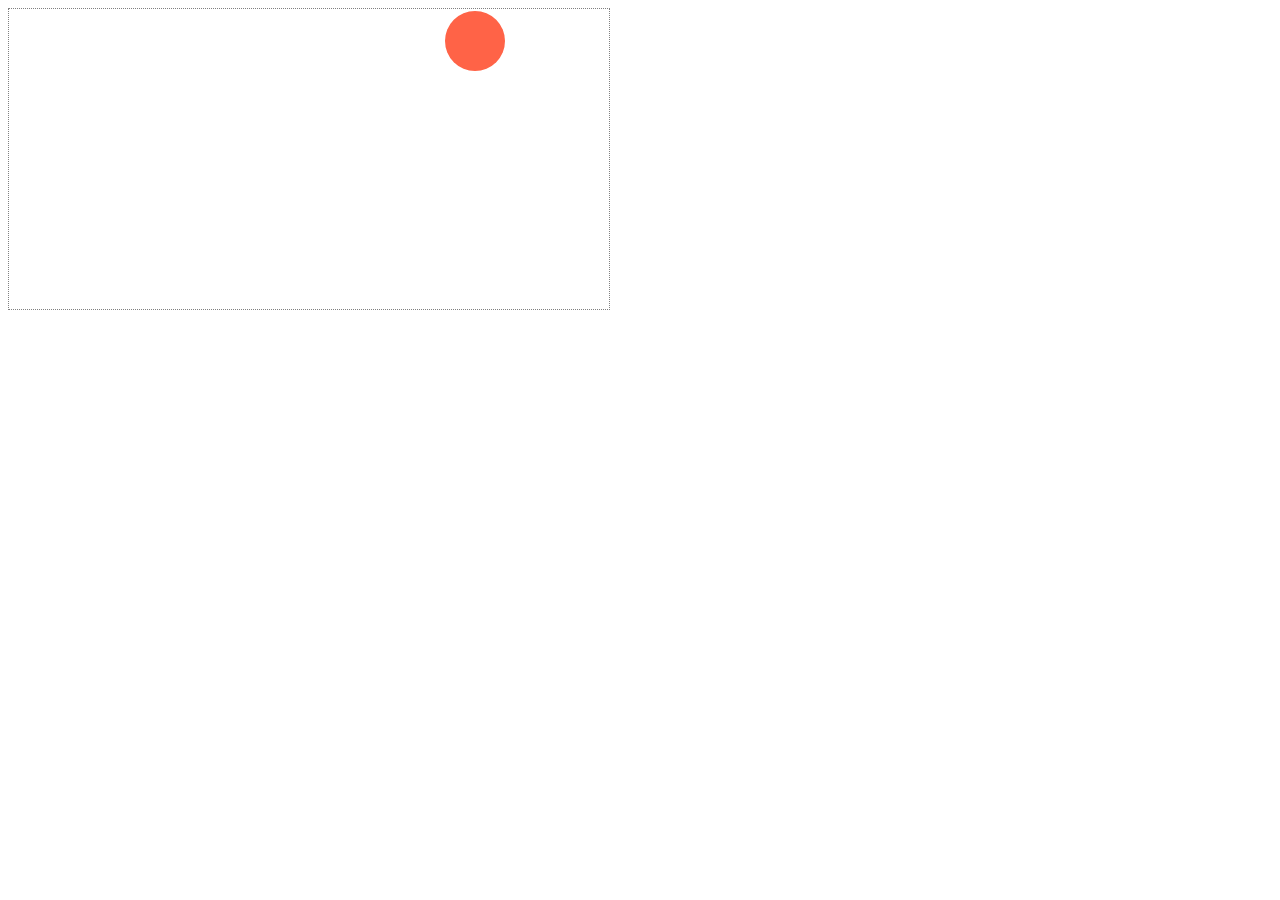
<file: bounce/index.html>
<html>
<head>
	<title></title>
<link rel="stylesheet" type="text/css" href="style.css">
</head>
<body>
	
	<canvas id="myCanvas" width="600" height="300"></canvas>
	<script src="bounce.js"></script>
</body>

</html>
</file>
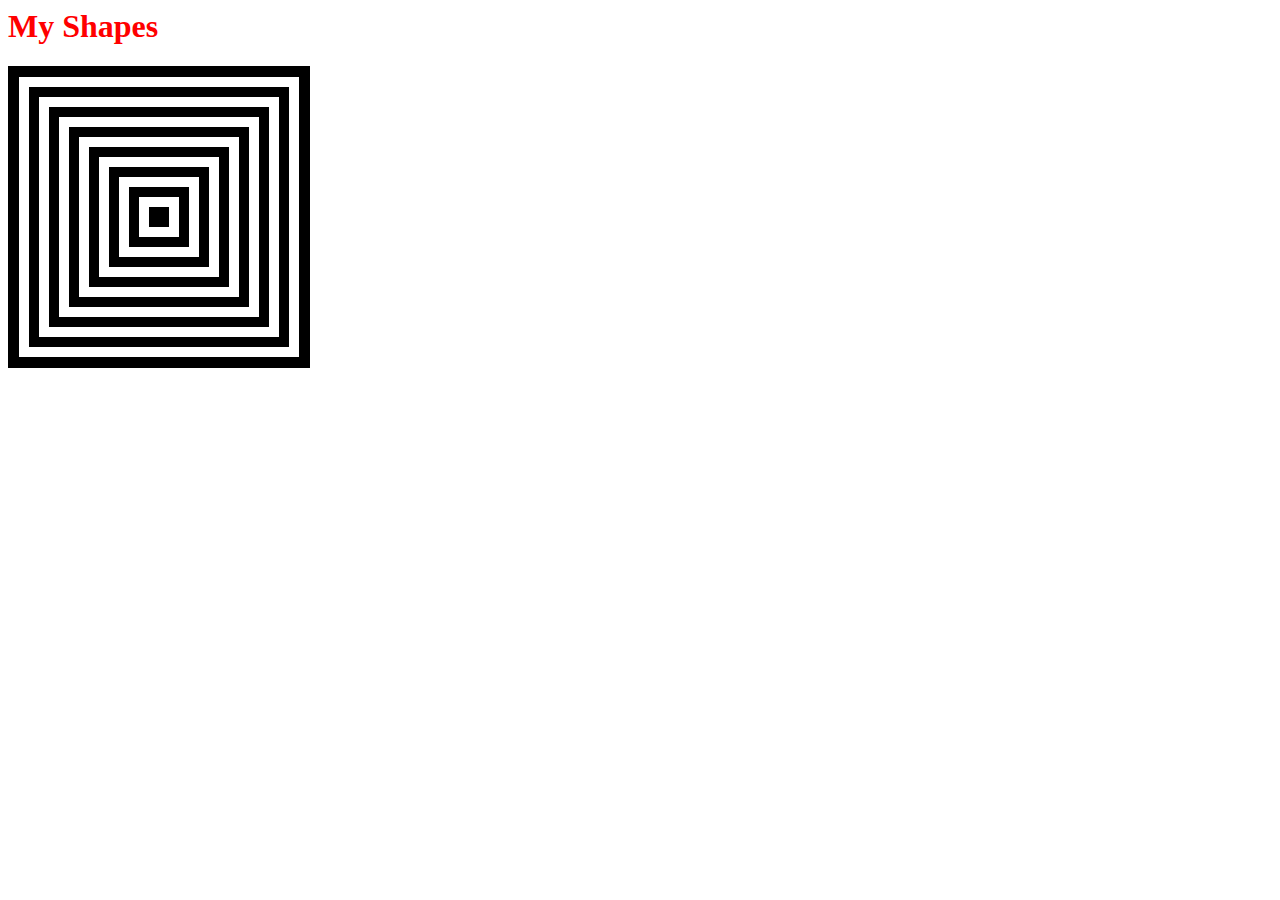
<file: HTML5/index.html>
<html>

<head>
	
	<title>My First HTML5 CANVAS</title>
	<link rel="stylesheet" type="text/css" href="style.css">
</head>

<body>
	<h1>My Shapes</h1>
	<canvas  id="myCanvas" width=300 height=300></canvas>

	<script type="text/javascript" src="draw.js"></script>
</body>

</html>
</file>
<file: bounce/style.css>
canvas {
	border: 1px dotted grey;
}
</file>
<file: HTML5/style.css>
h1 {
	color: red;
}

#myCanvas {
	border: 1px solid black;
}
</file>
